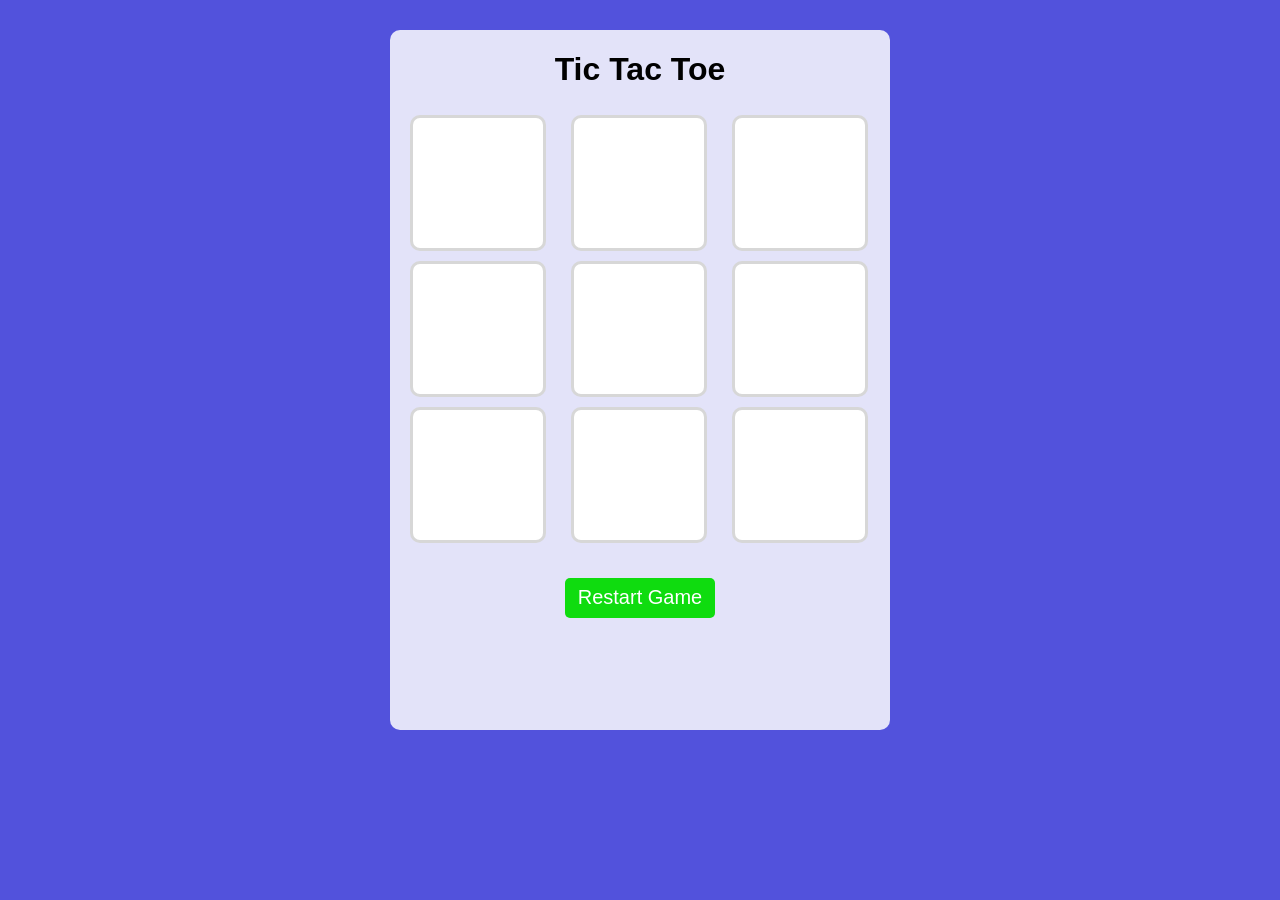
<file: index.html>
<!DOCTYPE html>
<html lang="en">
<head>
    <meta charset="UTF-8">
    <meta name="viewport" content="width=device-width, initial-scale=1.0">
    <title>Document</title>
    <link rel="stylesheet" href="./first.css">
</head>
<body>
   
    <div class="container">

        <h1> Tic Tac Toe</h1>
        <div class="board">
            <div class="cell" id="0"></div>
            <div class="cell" id="1"></div>
            <div class="cell" id="2"></div>
            <div class="cell" id="3"></div>
            <div class="cell" id="4"></div>
            <div class="cell" id="5"></div>
            <div class="cell" id="6"></div>
            <div class="cell" id="7"></div>
            <div class="cell" id="8"></div>
        </div>
        <button id="restartButton">Restart Game</button>
        <p class="winning-message" id="winningMessage"></p>
    </div>

<script src="./first.js"></script>


</body>
</html>
</file>
<file: first.css>
body{
    margin: 0;
    padding: 0;
    background-color: rgba(47, 47, 214, 0.832);
    height: 100vh;
    display: flex;
    justify-content: center;
}

.container{
    background-color: rgba(255, 255, 255, 0.838);
    height: 700px;
    width: 500px;
    text-align: center;
    font-family: Arial, Helvetica, sans-serif;
    margin: 30px;
    border-radius: 10px;
    
    
}

.board{
    display: flex;
    flex-wrap: wrap;
    
   
}

.cell{
    height: 90px;
    width: 90px;
    margin: 1%;
    text-align: center;
    padding: 20px;
    
    background-color:white;
    border-radius: 10px;
   border-style:solid;
   border-color:rgba(128, 128, 128, 0.315);
   text-align: right;
   margin-left: 20px;
   font-size: 75px;
   text-align: center;
   font-weight: bold;
   
}

#restartButton{
    height: 40px;
    width: 150px;
    border-radius: 5px;
    color: white;
    background-color: rgb(15, 220, 15);
    border-style: none;
    margin: 30px;
    font-size: 20px;
}



#yadav{
    margin: 100px;
    height: 400px;
    width: 250px;
}
</file>
